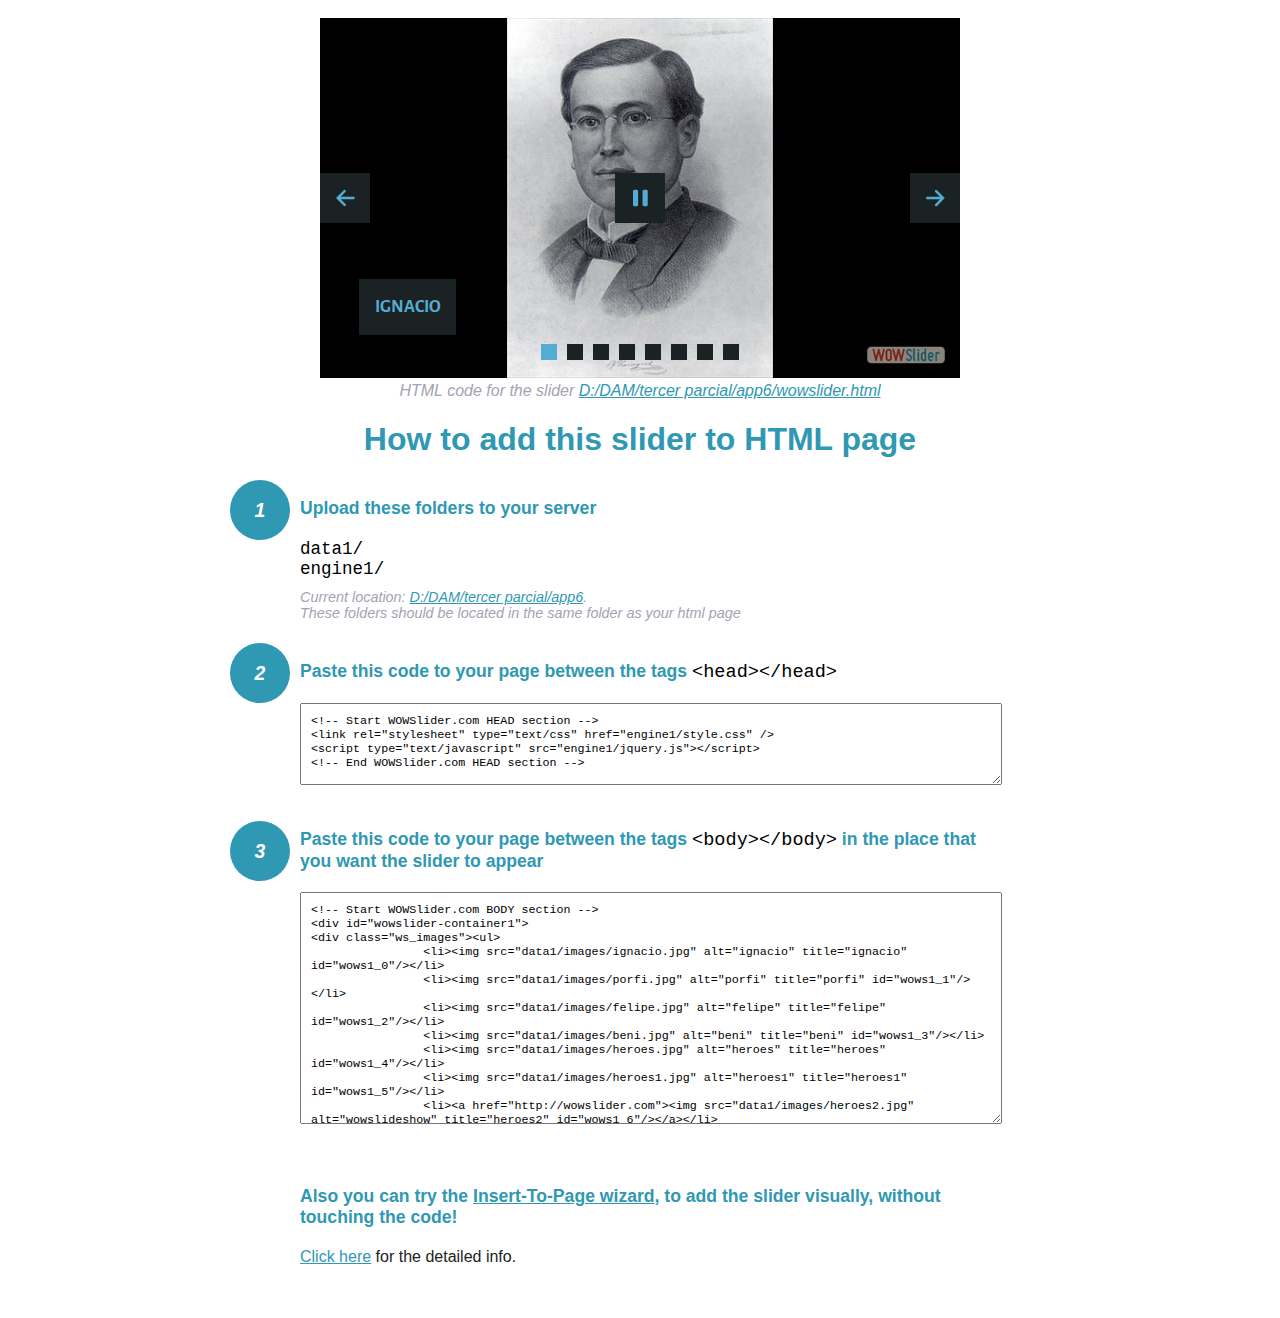
<file: wowslider-howto.html>
<!DOCTYPE html>
<html>
<head>
	<title>WOWSlider</title>
	<meta http-equiv="content-type" content="text/html; charset=utf-8" />
	<meta name="description" content="WOWSlider" />
	
	<!-- Start WOWSlider.com HEAD section --> <!-- add to the <head> of your page -->
	<link rel="stylesheet" type="text/css" href="engine1/style.css" />
	<script type="text/javascript" src="engine1/jquery.js"></script>
	<!-- End WOWSlider.com HEAD section -->


<style>
.instuction {
	font-family: sans-serif, Arial;
	display: block;
	margin: 0 auto;
	max-width: 820px;
	width: 100%;
	padding: 0 70px;
	color: #222;
	-webkit-box-sizing: border-box;
	-moz-box-sizing: border-box;
	box-sizing: border-box;
}
.instuction h1 img {
	max-width: 170px;
	vertical-align: middle;
	margin-bottom: 10px;
}
.instuction h1 {
	color: #2F98B3;
	text-align: center;
}
.instuction h2 {
	position: relative;
	font-size: 1.1em;
	color: #2F98B3;
	margin-bottom: 20px;
	margin-top: 40px;
}
.instuction h2 span.num {
	position: absolute;
	left: -70px;
	top: -18px;
	display: inline-block;
	vertical-align: middle;
	font-style: italic;
	font-size: 1.1em;
	width: 60px;
	height: 60px;
	line-height: 60px;
	text-align: center;
	background: #2F98B3;
	color: #fff;
	border-radius: 50%;
}
.instuction .mono {
	color: #000;
	font-family: monospace;
	font-size: 1.3em;
	font-weight: normal;
}
.instuction li.mono {
	font-size: 1.5em;
}

.instuction ul {
	font-size: 0.9em;
	margin-top: 0;
	padding-left: 0;
	list-style: none;
}
.instuction .note {
	color: #A3A3B2;
	font-style: italic;
	padding-top: 10px;
}
.instuction p.note {
	text-align: center;
	padding-top: 0;
	margin-top: 4px;
}
.instuction textarea {
	font-size: 0.9em;
	min-height: 60px;
	padding: 10px;
	margin: 0;
	overflow: auto;
	max-width: 100%;
	width: 100%;
}
.instuction a,
.instuction a:visited {
	color: #2F98B3;
}
</style>


</head>
<body style="margin:auto">

<br>

<!-- Start WOWSlider.com BODY section --> <!-- add to the <body> of your page -->
<div id="wowslider-container1">
<div class="ws_images"><ul>
		<li><img src="data1/images/ignacio.jpg" alt="ignacio" title="ignacio" id="wows1_0"/></li>
		<li><img src="data1/images/porfi.jpg" alt="porfi" title="porfi" id="wows1_1"/></li>
		<li><img src="data1/images/felipe.jpg" alt="felipe" title="felipe" id="wows1_2"/></li>
		<li><img src="data1/images/beni.jpg" alt="beni" title="beni" id="wows1_3"/></li>
		<li><img src="data1/images/heroes.jpg" alt="heroes" title="heroes" id="wows1_4"/></li>
		<li><img src="data1/images/heroes1.jpg" alt="heroes1" title="heroes1" id="wows1_5"/></li>
		<li><a href="http://wowslider.com"><img src="data1/images/heroes2.jpg" alt="wowslideshow" title="heroes2" id="wows1_6"/></a></li>
		<li><img src="data1/images/lucha4.jpg" alt="lucha4" title="lucha4" id="wows1_7"/></li>
	</ul></div>
	<div class="ws_bullets"><div>
		<a href="#" title="ignacio"><span><img src="data1/tooltips/ignacio.jpg" alt="ignacio"/>1</span></a>
		<a href="#" title="porfi"><span><img src="data1/tooltips/porfi.jpg" alt="porfi"/>2</span></a>
		<a href="#" title="felipe"><span><img src="data1/tooltips/felipe.jpg" alt="felipe"/>3</span></a>
		<a href="#" title="beni"><span><img src="data1/tooltips/beni.jpg" alt="beni"/>4</span></a>
		<a href="#" title="heroes"><span><img src="data1/tooltips/heroes.jpg" alt="heroes"/>5</span></a>
		<a href="#" title="heroes1"><span><img src="data1/tooltips/heroes1.jpg" alt="heroes1"/>6</span></a>
		<a href="#" title="heroes2"><span><img src="data1/tooltips/heroes2.jpg" alt="heroes2"/>7</span></a>
		<a href="#" title="lucha4"><span><img src="data1/tooltips/lucha4.jpg" alt="lucha4"/>8</span></a>
	</div></div><div class="ws_script" style="position:absolute;left:-99%"><a href="http://wowslider.com">slider</a> by WOWSlider.com v8.7</div>
<div class="ws_shadow"></div>
</div>	
<script type="text/javascript" src="engine1/wowslider.js"></script>
<script type="text/javascript" src="engine1/script.js"></script>
<!-- End WOWSlider.com BODY section -->


<div class="instuction">
	<p class="note">HTML code for the slider <a href="file:///D:/DAM/tercer parcial/app6/wowslider.html">D:/DAM/tercer parcial/app6/wowslider.html</a></p>

	<h1>
		How to add this slider to HTML page
	</h1>

	<h2><span class="num">1</span> Upload these folders to your server</h2>
	<ul>
		<li class="mono">data1/</li>
		<li class="mono">engine1/</li>
		<li class="note">Current location: <a href="file:///D:/DAM/tercer parcial/app6">D:/DAM/tercer parcial/app6</a>. <br>These folders should be located in the same folder as your html page</li>
	</ul>

	<h2><span class="num">2</span> Paste this code to your page between the tags <span class="mono">&lt;head&gt;&lt;/head&gt;</span></h2>
	<textarea onclick="this.select()">&lt;!-- Start WOWSlider.com HEAD section --&gt;
&lt;link rel=&quot;stylesheet&quot; type=&quot;text/css&quot; href=&quot;engine1/style.css&quot; /&gt;
&lt;script type=&quot;text/javascript&quot; src=&quot;engine1/jquery.js&quot;&gt;&lt;/script&gt;
&lt;!-- End WOWSlider.com HEAD section --&gt;</textarea>


	<h2><span class="num" style="top: -8px;">3</span> Paste this code to your page between the tags <span class="mono">&lt;body&gt;&lt;/body&gt;</span> in the place that you want the slider to appear</h2>
	<textarea onclick="this.select()" rows="15">&lt;!-- Start WOWSlider.com BODY section --&gt;
&lt;div id=&quot;wowslider-container1&quot;&gt;
&lt;div class=&quot;ws_images&quot;&gt;&lt;ul&gt;
		&lt;li&gt;&lt;img src=&quot;data1/images/ignacio.jpg&quot; alt=&quot;ignacio&quot; title=&quot;ignacio&quot; id=&quot;wows1_0&quot;/&gt;&lt;/li&gt;
		&lt;li&gt;&lt;img src=&quot;data1/images/porfi.jpg&quot; alt=&quot;porfi&quot; title=&quot;porfi&quot; id=&quot;wows1_1&quot;/&gt;&lt;/li&gt;
		&lt;li&gt;&lt;img src=&quot;data1/images/felipe.jpg&quot; alt=&quot;felipe&quot; title=&quot;felipe&quot; id=&quot;wows1_2&quot;/&gt;&lt;/li&gt;
		&lt;li&gt;&lt;img src=&quot;data1/images/beni.jpg&quot; alt=&quot;beni&quot; title=&quot;beni&quot; id=&quot;wows1_3&quot;/&gt;&lt;/li&gt;
		&lt;li&gt;&lt;img src=&quot;data1/images/heroes.jpg&quot; alt=&quot;heroes&quot; title=&quot;heroes&quot; id=&quot;wows1_4&quot;/&gt;&lt;/li&gt;
		&lt;li&gt;&lt;img src=&quot;data1/images/heroes1.jpg&quot; alt=&quot;heroes1&quot; title=&quot;heroes1&quot; id=&quot;wows1_5&quot;/&gt;&lt;/li&gt;
		&lt;li&gt;&lt;a href=&quot;http://wowslider.com&quot;&gt;&lt;img src=&quot;data1/images/heroes2.jpg&quot; alt=&quot;wowslideshow&quot; title=&quot;heroes2&quot; id=&quot;wows1_6&quot;/&gt;&lt;/a&gt;&lt;/li&gt;
		&lt;li&gt;&lt;img src=&quot;data1/images/lucha4.jpg&quot; alt=&quot;lucha4&quot; title=&quot;lucha4&quot; id=&quot;wows1_7&quot;/&gt;&lt;/li&gt;
	&lt;/ul&gt;&lt;/div&gt;
	&lt;div class=&quot;ws_bullets&quot;&gt;&lt;div&gt;
		&lt;a href=&quot;#&quot; title=&quot;ignacio&quot;&gt;&lt;span&gt;&lt;img src=&quot;data1/tooltips/ignacio.jpg&quot; alt=&quot;ignacio&quot;/&gt;1&lt;/span&gt;&lt;/a&gt;
		&lt;a href=&quot;#&quot; title=&quot;porfi&quot;&gt;&lt;span&gt;&lt;img src=&quot;data1/tooltips/porfi.jpg&quot; alt=&quot;porfi&quot;/&gt;2&lt;/span&gt;&lt;/a&gt;
		&lt;a href=&quot;#&quot; title=&quot;felipe&quot;&gt;&lt;span&gt;&lt;img src=&quot;data1/tooltips/felipe.jpg&quot; alt=&quot;felipe&quot;/&gt;3&lt;/span&gt;&lt;/a&gt;
		&lt;a href=&quot;#&quot; title=&quot;beni&quot;&gt;&lt;span&gt;&lt;img src=&quot;data1/tooltips/beni.jpg&quot; alt=&quot;beni&quot;/&gt;4&lt;/span&gt;&lt;/a&gt;
		&lt;a href=&quot;#&quot; title=&quot;heroes&quot;&gt;&lt;span&gt;&lt;img src=&quot;data1/tooltips/heroes.jpg&quot; alt=&quot;heroes&quot;/&gt;5&lt;/span&gt;&lt;/a&gt;
		&lt;a href=&quot;#&quot; title=&quot;heroes1&quot;&gt;&lt;span&gt;&lt;img src=&quot;data1/tooltips/heroes1.jpg&quot; alt=&quot;heroes1&quot;/&gt;6&lt;/span&gt;&lt;/a&gt;
		&lt;a href=&quot;#&quot; title=&quot;heroes2&quot;&gt;&lt;span&gt;&lt;img src=&quot;data1/tooltips/heroes2.jpg&quot; alt=&quot;heroes2&quot;/&gt;7&lt;/span&gt;&lt;/a&gt;
		&lt;a href=&quot;#&quot; title=&quot;lucha4&quot;&gt;&lt;span&gt;&lt;img src=&quot;data1/tooltips/lucha4.jpg&quot; alt=&quot;lucha4&quot;/&gt;8&lt;/span&gt;&lt;/a&gt;
	&lt;/div&gt;&lt;/div&gt;&lt;div class=&quot;ws_script&quot; style=&quot;position:absolute;left:-99%&quot;&gt;&lt;a href=&quot;http://wowslider.com&quot;&gt;slider&lt;/a&gt; by WOWSlider.com v8.7&lt;/div&gt;
&lt;div class=&quot;ws_shadow&quot;&gt;&lt;/div&gt;
&lt;/div&gt;	
&lt;script type=&quot;text/javascript&quot; src=&quot;engine1/wowslider.js&quot;&gt;&lt;/script&gt;
&lt;script type=&quot;text/javascript&quot; src=&quot;engine1/script.js&quot;&gt;&lt;/script&gt;
&lt;!-- End WOWSlider.com BODY section --&gt;</textarea>

<br><br>
<h2>Also you can try the <a href="http://wowslider.com/help/add-wowslider-to-page-2.html" target="_blank">Insert-To-Page wizard</a>, to add the slider visually, without touching the code!</h2>
<p>
	<a href="http://wowslider.com/help/add-wowslider-to-page-2.html" target="_blank">Click here</a> for the detailed info.
</p>
</div>

<br><br>
</body>
</html>
</file>
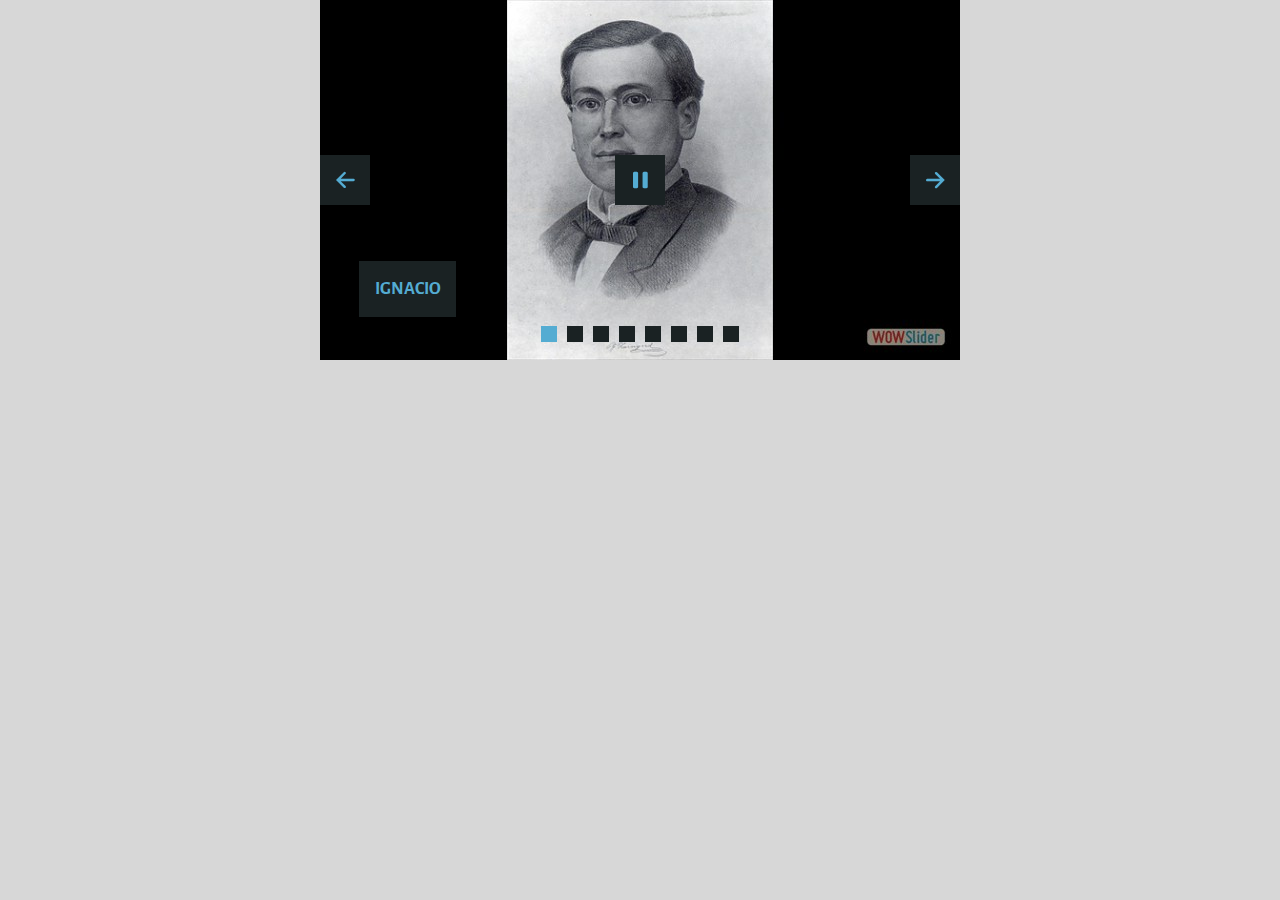
<file: wowslider.html>
<!DOCTYPE html>
<html>
<head>
	<title>Slider</title>
	<meta http-equiv="content-type" content="text/html; charset=utf-8" />
	<meta name="description" content="Made with WOW Slider - Create beautiful, responsive image sliders in a few clicks. Awesome skins and animations. Slider" />
	
	<!-- Start WOWSlider.com HEAD section --> <!-- add to the <head> of your page -->
	<link rel="stylesheet" type="text/css" href="engine1/style.css" />
	<script type="text/javascript" src="engine1/jquery.js"></script>
	<!-- End WOWSlider.com HEAD section -->

</head>
<body style="background-color:#d7d7d7;margin:auto">
	
	<!-- Start WOWSlider.com BODY section --> <!-- add to the <body> of your page -->
	<div id="wowslider-container1">
	<div class="ws_images"><ul>
		<li><img src="data1/images/ignacio.jpg" alt="ignacio" title="ignacio" id="wows1_0"/></li>
		<li><img src="data1/images/porfi.jpg" alt="porfi" title="porfi" id="wows1_1"/></li>
		<li><img src="data1/images/felipe.jpg" alt="felipe" title="felipe" id="wows1_2"/></li>
		<li><img src="data1/images/beni.jpg" alt="beni" title="beni" id="wows1_3"/></li>
		<li><img src="data1/images/heroes.jpg" alt="heroes" title="heroes" id="wows1_4"/></li>
		<li><img src="data1/images/heroes1.jpg" alt="heroes1" title="heroes1" id="wows1_5"/></li>
		<li><a href="http://wowslider.com"><img src="data1/images/heroes2.jpg" alt="wowslideshow" title="heroes2" id="wows1_6"/></a></li>
		<li><img src="data1/images/lucha4.jpg" alt="lucha4" title="lucha4" id="wows1_7"/></li>
	</ul></div>
	<div class="ws_bullets"><div>
		<a href="#" title="ignacio"><span><img src="data1/tooltips/ignacio.jpg" alt="ignacio"/>1</span></a>
		<a href="#" title="porfi"><span><img src="data1/tooltips/porfi.jpg" alt="porfi"/>2</span></a>
		<a href="#" title="felipe"><span><img src="data1/tooltips/felipe.jpg" alt="felipe"/>3</span></a>
		<a href="#" title="beni"><span><img src="data1/tooltips/beni.jpg" alt="beni"/>4</span></a>
		<a href="#" title="heroes"><span><img src="data1/tooltips/heroes.jpg" alt="heroes"/>5</span></a>
		<a href="#" title="heroes1"><span><img src="data1/tooltips/heroes1.jpg" alt="heroes1"/>6</span></a>
		<a href="#" title="heroes2"><span><img src="data1/tooltips/heroes2.jpg" alt="heroes2"/>7</span></a>
		<a href="#" title="lucha4"><span><img src="data1/tooltips/lucha4.jpg" alt="lucha4"/>8</span></a>
	</div></div><div class="ws_script" style="position:absolute;left:-99%"><a href="http://wowslider.com">slider</a> by WOWSlider.com v8.7</div>
	<div class="ws_shadow"></div>
	</div>	
	<script type="text/javascript" src="engine1/wowslider.js"></script>
	<script type="text/javascript" src="engine1/script.js"></script>
	<!-- End WOWSlider.com BODY section -->

</body>
</html>
</file>
<file: engine1/style.css>
/*
 *	generated by WOW Slider 8.7
 *	template Convex
 */
@import url(https://fonts.googleapis.com/css?family=Gurajada&subset=latin,telugu);
@font-face {
  font-family: 'ws-ctrl-convex';
  src: url('ws-ctrl-convex.eot');
  src: url('ws-ctrl-convex.eot#iefix') format('embedded-opentype'),
       url('ws-ctrl-convex.svg#ws-ctrl-convex') format('svg');
  font-weight: normal;
  font-style: normal;
}
@font-face {
  font-family: 'ws-ctrl-convex';
  src: url('[data-uri]') format('woff'),
       url('[data-uri]') format('truetype');
}
#wowslider-container1 { 
	display: table;
	zoom: 1; 
	position: relative;
	width: 100%;
	max-width: 640px;
	max-height:360px;
	margin:0px auto 0px;
	z-index:90;
	text-align:left; /* reset align=center */
	font-size: 10px;
	text-shadow: none; /* fix some user styles */

	/* reset box-sizing (to boostrap friendly) */
	-webkit-box-sizing: content-box;
	-moz-box-sizing: content-box;
	box-sizing: content-box; 
}
* html #wowslider-container1{ width:640px }
#wowslider-container1 .ws_images ul{
	position:relative;
	width: 10000%; 
	height:100%;
	left:0;
	list-style:none;
	margin:0;
	padding:0;
	border-spacing:0;
	overflow: visible;
	/*table-layout:fixed;*/
}
#wowslider-container1 .ws_images ul li{
	position: relative;
	width:1%;
	height:100%;
	line-height:0; /*opera*/
	overflow: hidden;
	float:left;
	/*font-size:0;*/
	padding:0 0 0 0 !important;
	margin:0 0 0 0 !important;
}

#wowslider-container1 .ws_images{
	position: relative;
	left:0;
	top:0;
	height:100%;
	max-height:360px;
	max-width: 640px;
	vertical-align: top;
	border:none;
	overflow: hidden;
}
#wowslider-container1 .ws_images ul a{
	width:100%;
	height:100%;
	max-height:360px;
	display:block;
	color:transparent;
}
#wowslider-container1 img{
	max-width: none !important;
}
#wowslider-container1 .ws_images .ws_list img,
#wowslider-container1 .ws_images > div > img{
	width:100%;
	border:none 0;
	max-width: none;
	padding:0;
	margin:0;
}
#wowslider-container1 .ws_images > div > img {
	max-height:360px;
}

#wowslider-container1 .ws_images iframe {
	position: absolute;
	z-index: -1;
}

#wowslider-container1 .ws-title > div {
	display: inline-block !important;
}

#wowslider-container1 a{ 
	text-decoration: none; 
	outline: none; 
	border: none; 
}

#wowslider-container1  .ws_bullets { 
	float: left;
	position:absolute;
	z-index:70;
}
#wowslider-container1  .ws_bullets div{
	position:relative;
	float:left;
	font-size: 0px;
}
/* compatibility with Joomla styles */
#wowslider-container1  .ws_bullets a {
	line-height: 0;
}

#wowslider-container1  .ws_script{
	display:none;
}
#wowslider-container1 sound, 
#wowslider-container1 object{
	position:absolute;
}

/* prevent some of users reset styles */
#wowslider-container1 .ws_effect {
	position: static;
	width: 100%;
	height: 100%;
}

#wowslider-container1 .ws_photoItem {
	border: 2em solid #fff;
	margin-left: -2em;
	margin-top: -2em;
}
#wowslider-container1 .ws_cube_side {
	background: #A6A5A9;
}


#wowslider-container1.ws_gestures {
	cursor: -webkit-grab;
	cursor: -moz-grab;
	cursor: url("[data-uri]"), move;
}
#wowslider-container1.ws_gestures.ws_grabbing {
	cursor: -webkit-grabbing;
	cursor: -moz-grabbing;
	cursor: url("[data-uri]"), move;
}

/* hide controls when video start play */
#wowslider-container1.ws_video_playing .ws_bullets,
#wowslider-container1.ws_video_playing .ws_fullscreen,
#wowslider-container1.ws_video_playing .ws_next,
#wowslider-container1.ws_video_playing .ws_prev {
	display: none;
}


/* youtube/vimeo buttons */
#wowslider-container1 .ws_video_btn {
	position: absolute;
	display: none;
	cursor: pointer;
	top: 0;
	left: 0;
	width: 100%;
	height: 100%;
	z-index: 55;
}
#wowslider-container1 .ws_video_btn.ws_youtube,
#wowslider-container1 .ws_video_btn.ws_vimeo {
	display: block;
}
#wowslider-container1 .ws_video_btn div {
	position: absolute;
	background-image: url(./playvideo.png);
	background-size: 200%;
	top: 50%;
	left: 50%;
	width: 7em;
	height: 5em;
	margin-left: -3.5em;
	margin-top: -2.5em;
}
#wowslider-container1 .ws_video_btn.ws_youtube div {
	background-position: 0 0;
}
#wowslider-container1 .ws_video_btn.ws_youtube:hover div {
	background-position: 100% 0;
}
#wowslider-container1 .ws_video_btn.ws_vimeo div {
	background-position: 0 100%;
}
#wowslider-container1 .ws_video_btn.ws_vimeo:hover div {
	background-position: 100% 100%;
}

#wowslider-container1 .ws_playpause.ws_hide {
	display: none !important;
}
/* bullets */
#wowslider-container1  .ws_bullets { 
	padding: 0px; 
}
#wowslider-container1 .ws_bullets a { 
	position:relative;
	display: inline-block;
	width: 0;
	margin: 3px 5px;
	padding: 8px;	

	-webkit-perspective: 80px;
	perspective: 80px;
} 
#wowslider-container1 .ws_bullets a > span {
	position:absolute;
	display: block;
	top:0;
	right: 0;
	height:100%;
	width:100%;
	-webkit-transform-style: preserve-3d;
	transform-style: preserve-3d;

	-webkit-transition: -webkit-transform 0.5s ease;
  	transition: -webkit-transform 0.5s ease, transform 0.5s ease;
}

#wowslider-container1 .ws_bullets a > span:before,
#wowslider-container1 .ws_bullets a > span:after {
	content: '';
	display: block;
	height:100%;
	background: #54acd2;

  	-webkit-transform: rotateX(-90deg) translateZ(-8px) translateY(8px);
  	transform: rotateX(-90deg) translateZ(-8px) translateY(8px);
}
#wowslider-container1 .ws_bullets a > span:after {
	position: absolute;
	top: 0;
	left: 0;
	width: 100%;
	height: 100%;
  	background: #1A2223;
  	-webkit-transform: rotateX(0deg);
  	transform: rotateX(0deg);
}

#wowslider-container1 .ws_bullets a.ws_overbull > span,
#wowslider-container1 .ws_bullets a.ws_selbull > span {
    -webkit-transform: rotateX(-90deg) translateZ(8px) translateY(8px);
    transform: rotateX(-90deg) translateZ(8px) translateY(8px);
}




/* play/pause, arrows */
#wowslider-container1 a.ws_next,
#wowslider-container1 a.ws_prev,
#wowslider-container1 .ws_playpause {
	position:absolute;
	font: 2em "ws-ctrl-convex";
	width: 2.5em;
	height: 2.5em;
	top:50%;
	
	margin-top: -1.25em;
	color: #ffffff;
	z-index: 100;

	-webkit-perspective: 20em;
	perspective: 20em;
}
#wowslider-container1 a.ws_next {
	right: 0;
}
#wowslider-container1 a.ws_prev {
	left: 0;
}
#wowslider-container1 .ws_playpause {
	left:50%;
	margin-left:-1.25em;
}

#wowslider-container1 a.ws_next > span,
#wowslider-container1 a.ws_prev > span,
#wowslider-container1 .ws_playpause > span,
#wowslider-container1 .ws_bullets a > span {
	display: block;
	-webkit-transform-style: preserve-3d;
	transform-style: preserve-3d;

	-webkit-transition: -webkit-transform 0.5s ease;
  	transition: -webkit-transform 0.5s ease, transform 0.5s ease;
}


#wowslider-container1 a.ws_next > span:before,
#wowslider-container1 a.ws_prev > span:before,
#wowslider-container1 .ws_playpause > span:before,
#wowslider-container1 a.ws_next > span:after,
#wowslider-container1 a.ws_prev > span:after,
#wowslider-container1 .ws_playpause > span:after {
	display: block;
	text-align: center;
	line-height: 2.5em;
	height:100%;
	background: #54acd2;
	color: #1A2223;

  	-webkit-transform: rotateX(-90deg) translateZ(-1.25em) translateY(1.25em);
  	transform: rotateX(-90deg) translateZ(-1.25em) translateY(1.25em);
}
#wowslider-container1 .ws_play > span:before,
#wowslider-container1 .ws_play > span:after{
	content:"\e800";
}
#wowslider-container1 .ws_pause > span:before,
#wowslider-container1 .ws_pause > span:after{
	content:"\e801";
}
#wowslider-container1 a.ws_next > span:before,
#wowslider-container1 a.ws_next > span:after {
	content:'\e803';
}
#wowslider-container1 a.ws_prev > span:before,
#wowslider-container1 a.ws_prev > span:after {
	content:'\e802';
}

#wowslider-container1 a.ws_next > span:after,
#wowslider-container1 a.ws_prev > span:after,
#wowslider-container1 .ws_playpause > span:after {
	position: absolute;
	top: 0;
	left: 0;
	width: 100%;
	height: 100%;
  	-webkit-transform: rotateX(0deg);
  	transform: rotateX(0deg);
  	background: #1A2223;
	color: #54acd2;
}

#wowslider-container1 a.ws_next:hover > span,
#wowslider-container1 a.ws_prev:hover > span,
#wowslider-container1 .ws_playpause:hover > span {
    -webkit-transform: rotateX(-90deg) translateZ(1.25em) translateY(1.25em);
    transform: rotateX(-90deg) translateZ(1.25em) translateY(1.25em);
}/* bottom center */
#wowslider-container1  .ws_bullets {
	bottom:1.5em;
	left:50%;
}
#wowslider-container1  .ws_bullets div{
	left:-50%;
}#wowslider-container1 .ws-title{
	font: 1.3em 'Gurajada', serif;
	position: absolute;
	left: 2em;
	margin-right:10em;
	z-index: 50;

	color:#fff;
	padding: 1em;
	bottom: 30px;
	top: auto;
	opacity: 1;
}
#wowslider-container1 .ws-title div,#wowslider-container1 .ws-title span{
	display:inline-block;
	padding: 0.1em 0.6em;
	background-color: #1A2223;
	color: #54acd2;
}
#wowslider-container1 .ws-title div{
	display:block;
	margin-top:0.5em;
	font-size: 1.3em;
}
#wowslider-container1 .ws-title span{
	text-transform: uppercase;	
	font-size: 2em;
}#wowslider-container1 .ws_images > ul{
	animation: wsBasic 32s infinite;
	-moz-animation: wsBasic 32s infinite;
	-webkit-animation: wsBasic 32s infinite;
}
@keyframes wsBasic{0%{left:-0%} 6.25%{left:-0%} 12.5%{left:-100%} 18.75%{left:-100%} 25%{left:-200%} 31.25%{left:-200%} 37.5%{left:-300%} 43.75%{left:-300%} 50%{left:-400%} 56.25%{left:-400%} 62.5%{left:-500%} 68.75%{left:-500%} 75%{left:-600%} 81.25%{left:-600%} 87.5%{left:-700%} 93.75%{left:-700%} }
@-moz-keyframes wsBasic{0%{left:-0%} 6.25%{left:-0%} 12.5%{left:-100%} 18.75%{left:-100%} 25%{left:-200%} 31.25%{left:-200%} 37.5%{left:-300%} 43.75%{left:-300%} 50%{left:-400%} 56.25%{left:-400%} 62.5%{left:-500%} 68.75%{left:-500%} 75%{left:-600%} 81.25%{left:-600%} 87.5%{left:-700%} 93.75%{left:-700%} }
@-webkit-keyframes wsBasic{0%{left:-0%} 6.25%{left:-0%} 12.5%{left:-100%} 18.75%{left:-100%} 25%{left:-200%} 31.25%{left:-200%} 37.5%{left:-300%} 43.75%{left:-300%} 50%{left:-400%} 56.25%{left:-400%} 62.5%{left:-500%} 68.75%{left:-500%} 75%{left:-600%} 81.25%{left:-600%} 87.5%{left:-700%} 93.75%{left:-700%} }

#wowslider-container1 .ws_bullets  a img{
	position:absolute;
	display:block;
	text-indent:0;
	bottom:15px;
	left:-43px;
	visibility:hidden;
	max-width:none;
}
#wowslider-container1 .ws_bullets a:hover img{
	visibility:visible;
}

#wowslider-container1 .ws_bulframe div div{
	height:48px;
	overflow:visible;
	position:relative;
}
#wowslider-container1 .ws_bulframe div {
	left:0;
	overflow:hidden;
	position:relative;
	width:85px;
}
#wowslider-container1  .ws_bullets .ws_bulframe{
	position:absolute;
	display:none;
	bottom:25px;
	margin-left:8px;
	cursor:pointer;

	/* fixed bulframe hidding in Chrome */
	-webkit-transform: translateZ(0);
	-ms-transform: translateZ(0);
	-o-transform: translateZ(0);
	transform: translateZ(0);
}#wowslider-container1 .ws_bulframe div div{
	height: auto;
}

@media all and (max-width:760px) {
	#wowslider-container1 .ws_fullscreen {
		display: block;
	}
}
@media all and (max-width:400px){
	#wowslider-container1 .ws_controls,
	#wowslider-container1 .ws_bullets,
	#wowslider-container1 .ws_thumbs{
		display: none
	}
}
</file>
